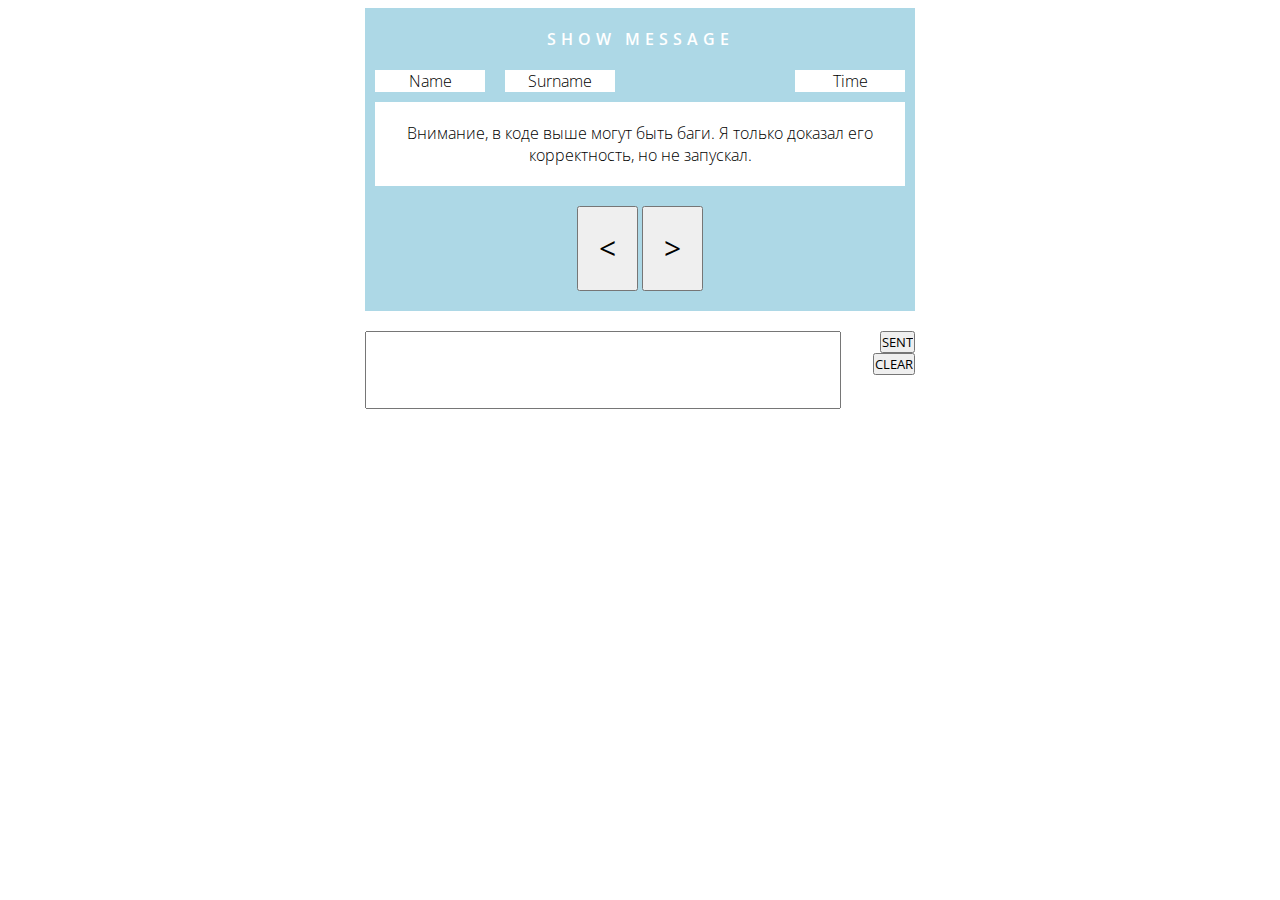
<file: addMessage/index.html>
<!DOCTYPE html>
<html lang="en">
<head>
	<meta charset="UTF-8">
	<title>Document</title>
	<link href="https://fonts.googleapis.com/css?family=Open+Sans:300,400,600,700,800" rel="stylesheet">
	<link rel="stylesheet" href="mainCSS.css">
	<script src="main.js" async=''></script>
</head>
<body>
	<div class="textBox"> 
		<header>show message</header>
		<p class="info">
			<span class="infoName">Name</span>
			<span class="infoName">Surname</span>
			<span class="infoName floatRight">Time</span>
		</p>
		<div id="lineText"></div>
		<footer>
			<input type="button" value="<">
			<input type="button" value=">">
		</footer>
	</div>
	<div class="input">
		<textarea  style='width:470px;' class="text" name="text" id="text" cols="100" rows="4"></textarea>
		<div class="sent">
			<input  class="sent" type="button" value="SENT"><br>
			<input  class="sent" type="button" value="CLEAR">
		</div>
	</div>
</body>
</html>
</file>
<file: addMessage/mainCSS.css>
div *{
			text-align: center;	
			padding: 20px;
			font-family: 'Open Sans', sans-serif;
		}
		.info{
			margin: 0px;
			padding: 0px;	
			height: 22px;		
		}
		.textBox{
			margin: auto;
			width: 550px;
			background-color: lightblue;
		}
		.textBox header{
			color: white;
			font-weight: 600;
			letter-spacing: 5px;
			text-transform: uppercase;
		}
		.textBox div{
			margin: 0 10px;
			padding: 20px;
			font-weight: 300;
			background-color: white;
		}
		footer input{
			font-size: 30px;
		}
		.info .infoName{
			width: 110px;
			float: left;
			font-weight: 300;
			margin: 0 10px;
			background-color: white;
			padding: 0;
		}
		.info .infoName:last-child{
			margin-left: 170px;
		}
		.floatRight{
			float: right;
		}
		.floatLeft{
			float: left;
		}
		.input{
			margin-bottom: 20px;
			padding: 20px;
			width: 550px;
			margin: auto;
			text-align: left;
		}
		.sent{
			padding: 0;
			float: right;
		}
		.text{
			width: 500px;
			width: 100px;
			resize: none;
		}
		textarea{
			padding: 2px;
			width: 470px;
		}
		#inputTEXT{
			height: 90px;
		}
		#name{
			height: 15px;
		}
		#lineText{
			margin-top: 10px;
		}
</file>
